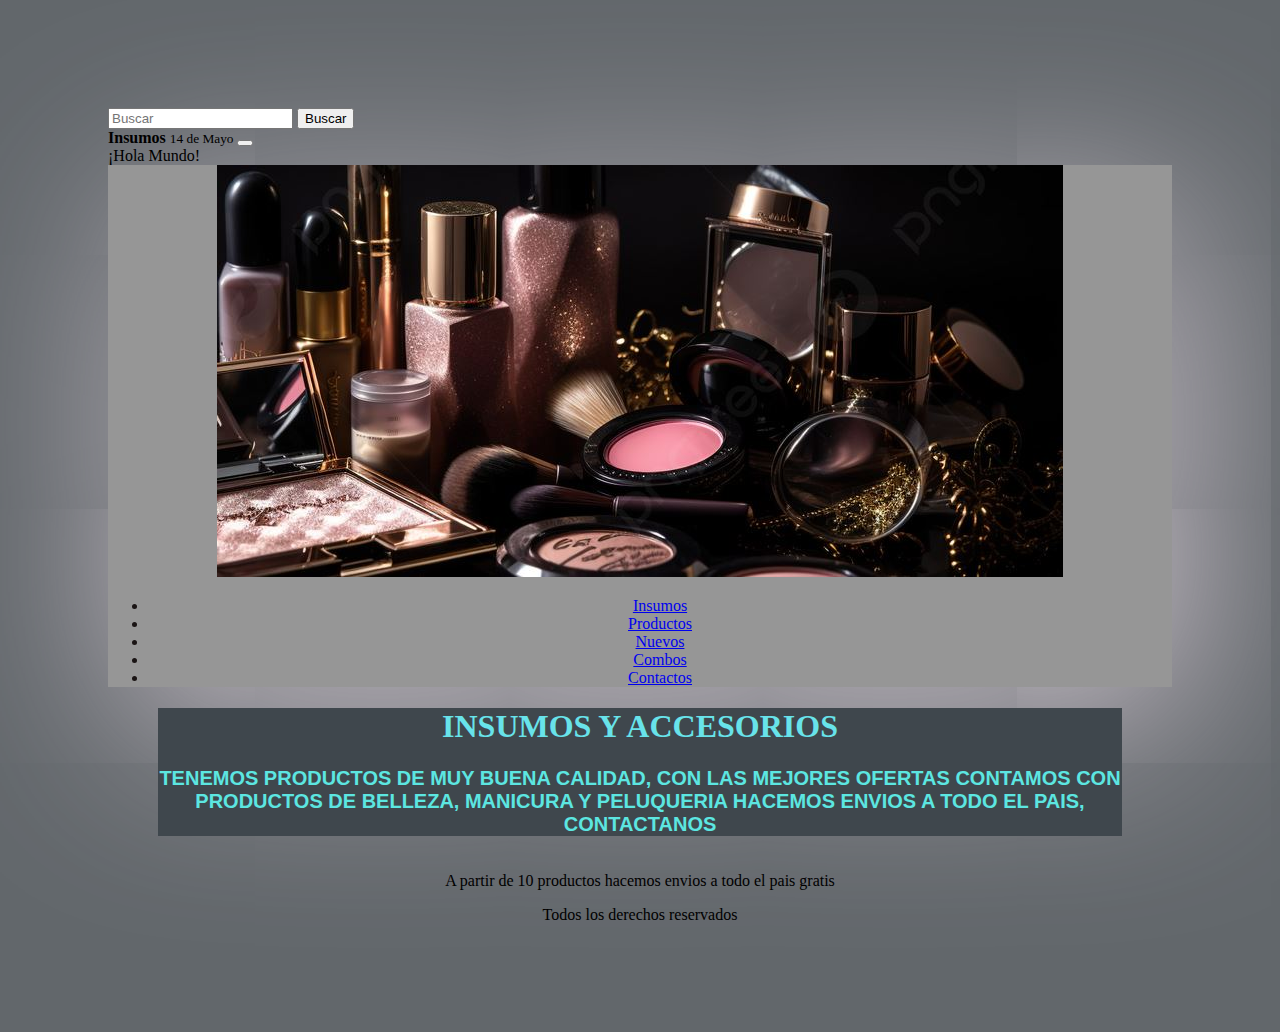
<file: index.html>
<!DOCTYPE html>
<html lang="en">
<head>
    <meta charset="UTF-8">
    <meta http-equiv="X-UA-compatible" content="IE=edge">
    <meta name="viewport" content="width=device-width, initial-scale=1.0">
    <title>Insumos</title>
    <link rel="stylesheet" href="css/main.css">
   </head> 

 <body>
<link rel="preconnect" href="https://fonts.googleapis.com">
<link rel="preconnect" href="https://fonts.gstatic.com" crossorigin>
<link href="https://fonts.googleapis.com/css2?family=Rum+Raisin&display=swap" rel="stylesheet">
<nav class="navbar bg-body-tertiary">
  <div class="container-fluid">
    <form class="d-flex" role="search">
      <input class="form-control me-2" type="search" placeholder="Buscar" aria-label="Search">
      <button class="btn btn-outline-success" type="submit">Buscar</button>
    </form>
  </div>
</nav>
<div class="toast" role="alert" aria-live="assertive" aria-atomic="true">
  <div class="toast-header">
    <strong class="me-auto">Insumos</strong>
    <small>14 de Mayo</small>
    <button type="button" class="btn-close" data-bs-dismiss="toast" aria-label="Close"></button>
  </div>
  <div class="toast-body">
    ¡Hola Mundo!
  </div>
</div>

</div>


      <header>
        <img src="img/Captura.JPG">
           <nav>
                <ul>
                    <li>
                    <a href="pages/insumos.html">
                         Insumos 
                      </a>
                  </li>
                    <li>
                      <a href="pages/productos.html">
                         Productos
                      </a>

                    </li>
                    <li>
                      <a href="pages/nuevos.html">
                        Nuevos
                      </a>

                    </li>
                    <li>
                    <a href="pages/combos.html">
                       Combos 
                    </a>
                    </li>
                    <li>
                       
                    <a href="pages/contactos.html">
                       Contactos
                    </a>
                    </li>
                </ul>
           </nav>
      </header>
      <main>
          <h1>Insumos y Accesorios</h1>
          <h4 Manicura, peluqueria y maquillajes h4>
             <h3>
            Tenemos productos de muy buena calidad, con las mejores ofertas
            Contamos con productos de belleza, manicura y peluqueria
            Hacemos envios a todo el pais, contactanos
          </h3> 
          
      </main>

      <section class="textos"> 
        <p>A partir de 10 productos hacemos envios a todo el pais gratis</p>
      </section>

      <footer>
          Todos los derechos reservados
      </footer>
</body>
</html>
</file>
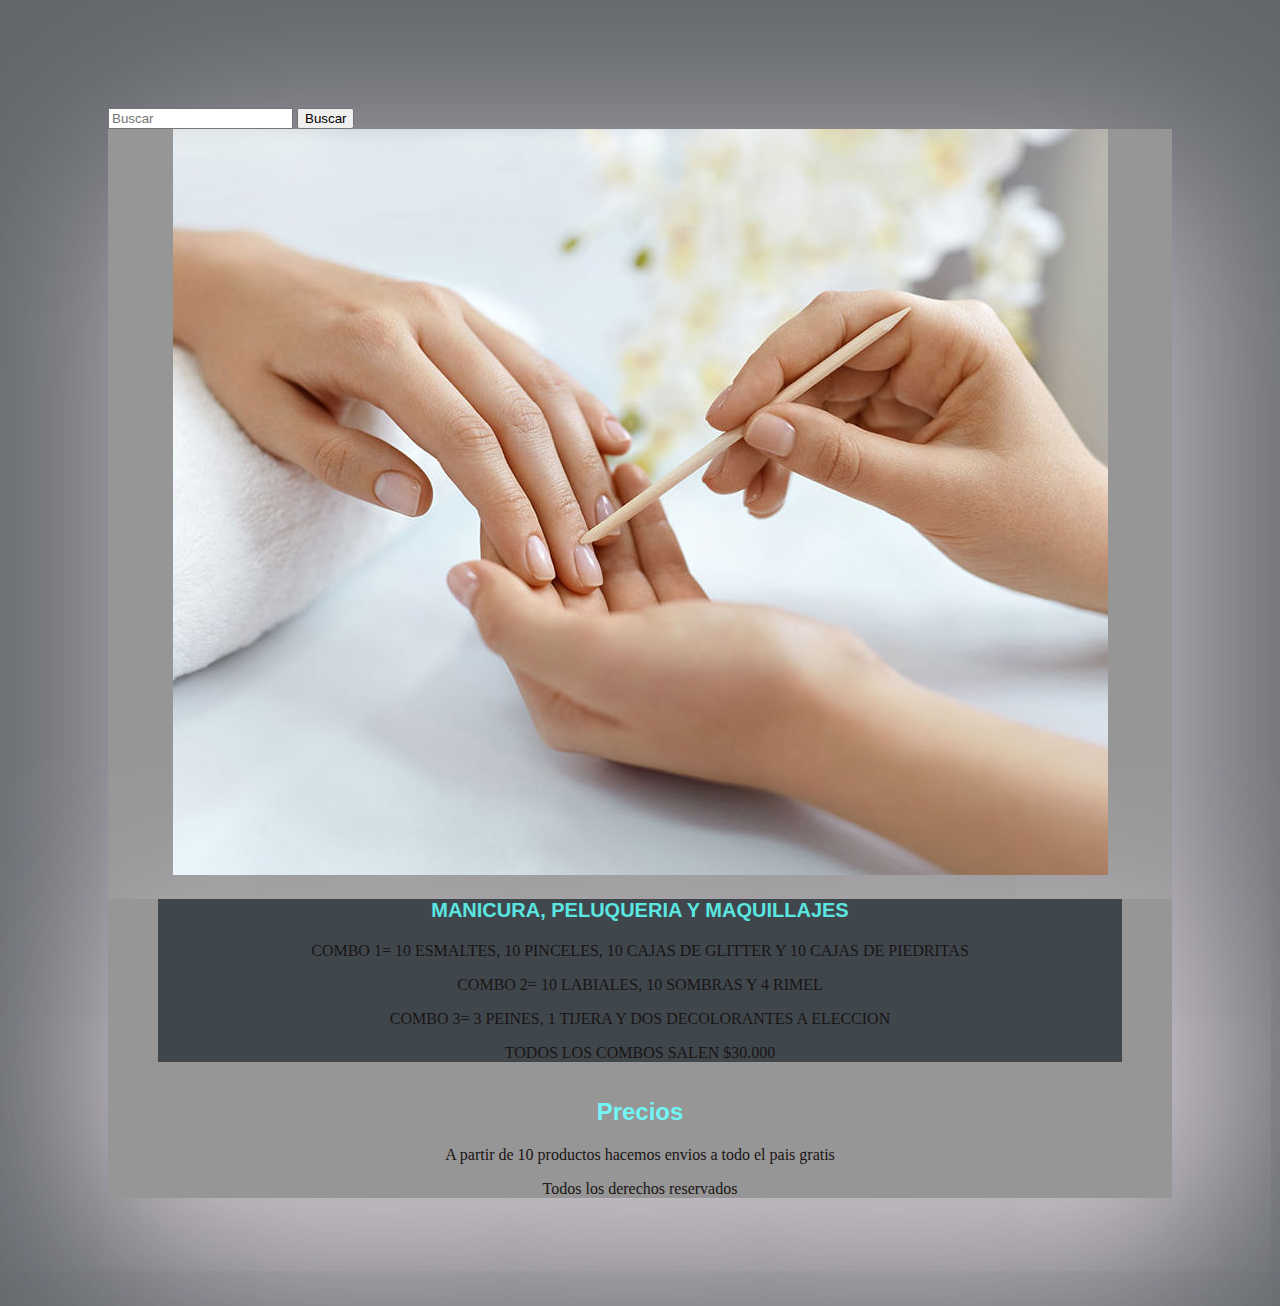
<file: pages/combos.html>
<!DOCTYPE html>
<html lang="en">
<head>
    <meta charset="UTF-8">
    <meta http-equiv="X-UA-compatible" content="IE=edge">
    <meta name="viewport" content="width=device-width, initial-scale=1.0">
    <title>combos</title>
    <link rel="stylesheet" href="../css/main.css">
</head>
<body>
  <nav class="navbar bg-body-tertiary">
    <div class="container-fluid">
      <form class="d-flex" role="search">
        <input class="form-control me-2" type="search" placeholder="Buscar" aria-label="Search">
        <button class="btn btn-outline-success" type="submit">Buscar</button>
      </form>
    </div>
  </nav>
  
        <header>
            <img src="../img/0d430ea489184176a588714c0122805c.jpg" alt="">
        <header>
          
           
        <main>
        <h3>Manicura, peluqueria y maquillajes </h3>
        <p>combo 1= 10 Esmaltes, 10 pinceles, 10 cajas de glitter y 10 cajas de piedritas<p>
        <p>combo 2= 10 Labiales, 10 sombras y 4 rimel</p> 
        <p>combo 3= 3 Peines, 1 tijera y dos decolorantes a eleccion</p>
           
        Todos los combos salen $30.000
        </p>
        </main>  

    <section>
       <h2>Precios</h2>
       <p>A partir de 10 productos hacemos envios a todo el pais gratis</p>
    </section>
    

    <footer>
        Todos los derechos reservados
    </footer>
</body>
</html>
</file>
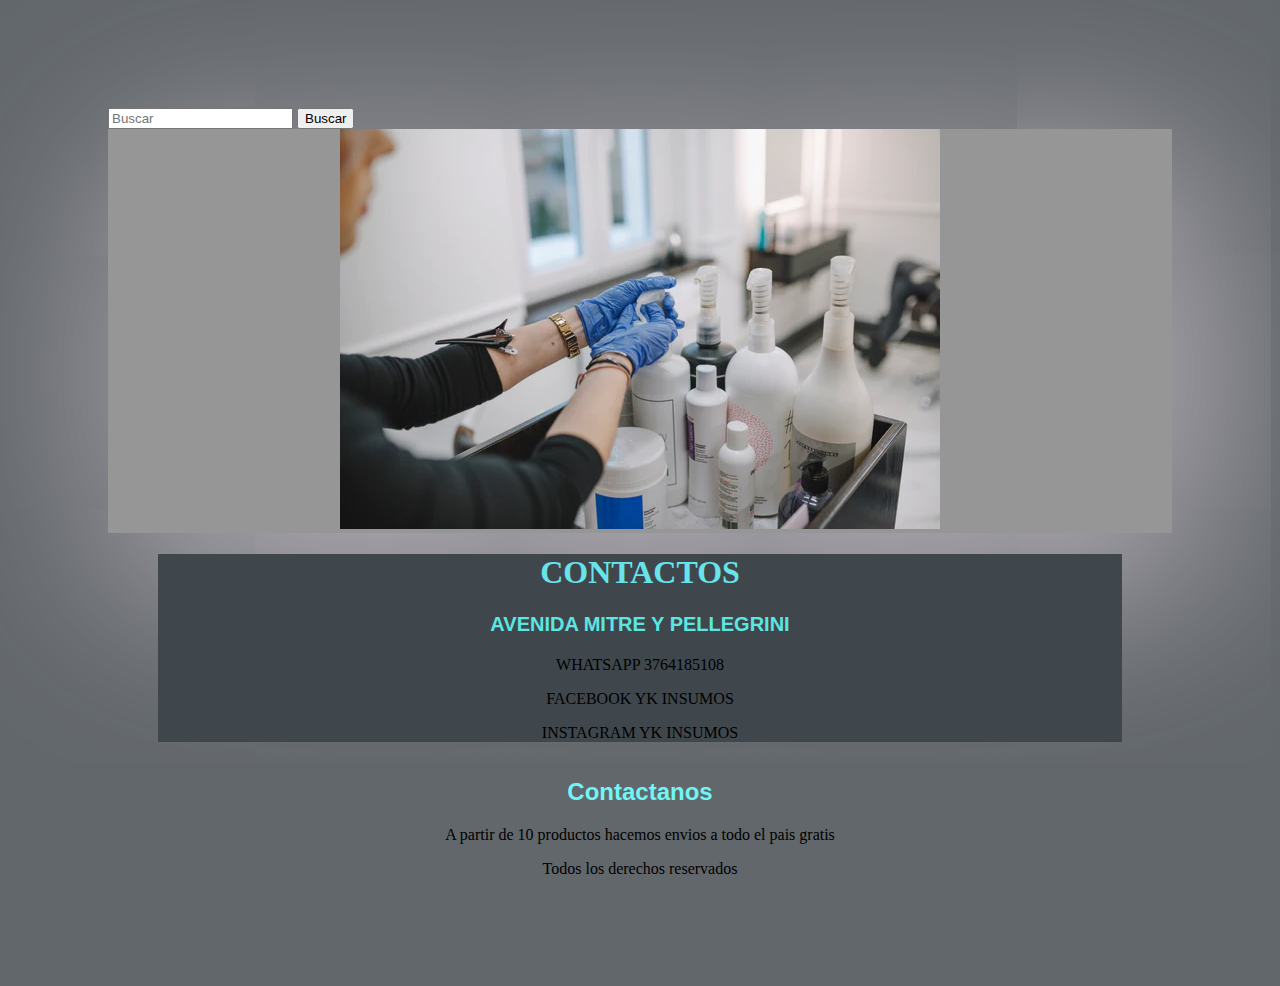
<file: pages/contactos.html>
<!DOCTYPE html>
<html lang="en">
<head>
    <meta charset="UTF-8">
    <meta http-equiv="X-UA-compatible" content="IE=edge">
    <meta name="viewport" content="width=device-width, initial-scale=1.0">
    <title>contactos</title>
    <link rel="stylesheet" href="../css/main.css">

</head>
<body>
  <nav class="navbar bg-body-tertiary">
    <div class="container-fluid">
      <form class="d-flex" role="search">
        <input class="form-control me-2" type="search" placeholder="Buscar" aria-label="Search">
        <button class="btn btn-outline-success" type="submit">Buscar</button>
      </form>
    </div>
  </nav>

           <header>  
               <nav>
                     <img src="../img/desinfeccion-peluqueria-limpieza_grande.webp" alt="">
               </nav>
          </header>
         
      <main>
        <h1>Contactos</h1>
        <h3>Avenida Mitre y Pellegrini</h3>
         <p>Whatsapp 3764185108</p>
         <p>Facebook YK Insumos</p>
         <p>Instagram yk insumos</p>
     </main>

     
    <section>
       <h2>Contactanos</h2>
       <p>A partir de 10 productos hacemos envios a todo el pais gratis</p>
    </section>


    <footer>
        Todos los derechos reservados
    </footer>
</body>
</html>
</file>
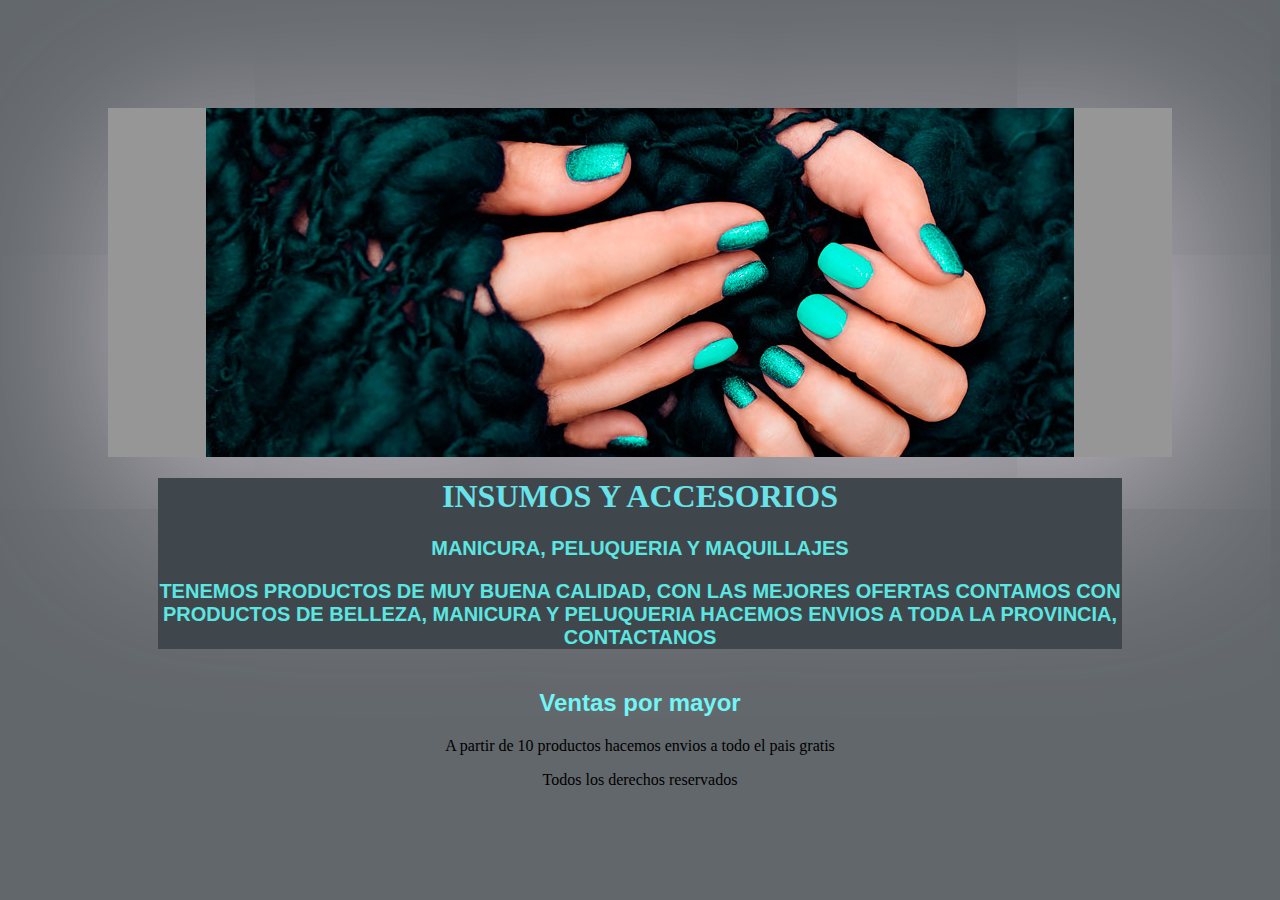
<file: pages/insumos.html>
<!DOCTYPE html>
<html lang="en">
<head>
    <meta charset="UTF-8">
    <meta http-equiv="X-UA-compatible" content="IE=edge">
    <meta name="viewport" content="width=device-width, initial-scale=1.0">
    <title>Insumos</title>
    <link rel="stylesheet" href="../css/main.css">
</head>
<body>

    <header>
        <div class="img">
           <img src="../img/ima.jpg" alt="">
        </div>
    </header>    
          
    <main>  
        <div class="textos">
             <h1>Insumos y Accesorios</h1>
             <h3>Manicura, peluqueria y maquillajes</h3>
             <h3>Tenemos productos de muy buena calidad, con las mejores ofertas
                 Contamos con productos de belleza, manicura y peluqueria
                 Hacemos envios a toda la provincia, contactanos</h3>
        </div>  
        

    </main>

  
    <section>
       <h2>Ventas por mayor</h2>
         <p>A partir de 10 productos hacemos envios a todo el pais gratis</p>
    </section>

  
    <footer>
        Todos los derechos reservados
    </footer>
</body>
</html>
</file>
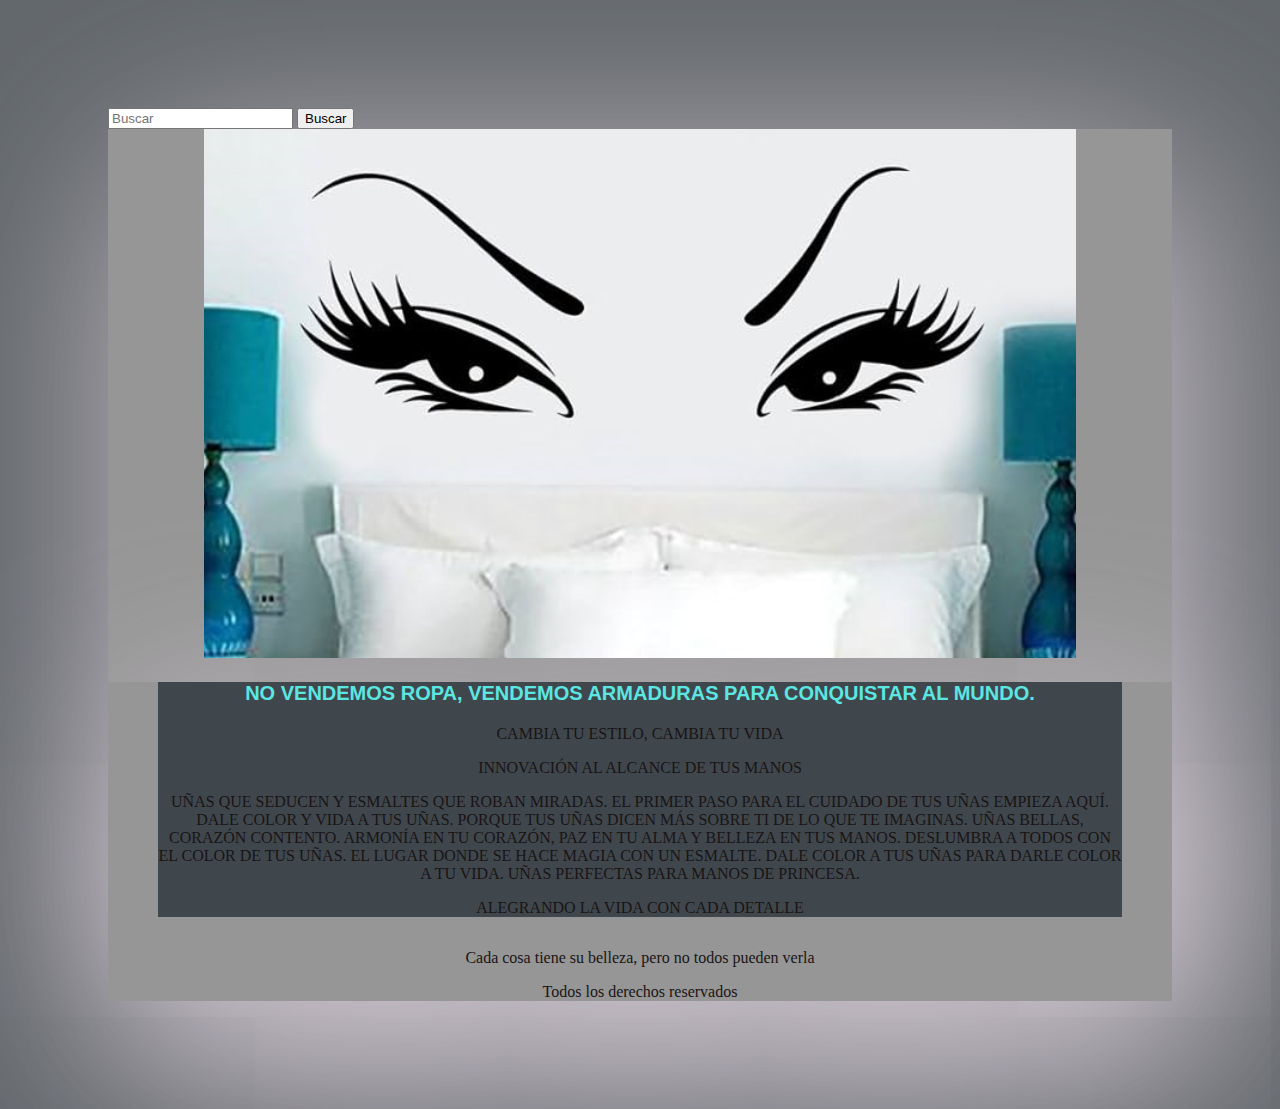
<file: pages/nuevos.html>
<!DOCTYPE html>
<html lang="en">
<head>
    <meta charset="UTF-8">
    <meta http-equiv="X-UA-compatible" content="IE=edge">
    <meta name="viewport" content="width=device-width, initial-scale=1.0">
    <title>combos</title>
    <link rel="stylesheet" href="../css/main.css">
</head>
<body>
  <nav class="navbar bg-body-tertiary">
    <div class="container-fluid">
      <form class="d-flex" role="search">
        <input class="form-control me-2" type="search" placeholder="Buscar" aria-label="Search">
        <button class="btn btn-outline-success" type="submit">Buscar</button>
      </form>
    </div>
  </nav>
  
        <header>
            <img src="../img/Imagen.PNG" alt="">
        <header>
      
           
        <main>
        <h3>No vendemos ropa, vendemos armaduras para conquistar al mundo.</h3>
        <p>Cambia tu estilo, cambia tu vida<p>
        <p>Innovación al alcance de tus manos</p> 
        <p>Uñas que seducen y esmaltes que roban miradas.
            El primer paso para el cuidado de tus uñas empieza aquí.
            Dale color y vida a tus uñas.
            Porque tus uñas dicen más sobre ti de lo que te imaginas.
            Uñas bellas, corazón contento.
            Armonía en tu corazón, paz en tu alma y belleza en tus manos.
            Deslumbra a todos con el color de tus uñas.
            El lugar donde se hace magia con un esmalte.
            Dale color a tus uñas para darle color a tu vida.
            Uñas perfectas para manos de princesa.</p>
           
            <p>Alegrando la vida con cada detalle</p>
        
        </main>  

    <section> 
       <p>Cada cosa tiene su belleza, pero no todos pueden verla</p>
    </section>
    

    <footer>
        Todos los derechos reservados
    </footer>
</body>
</html>
</file>
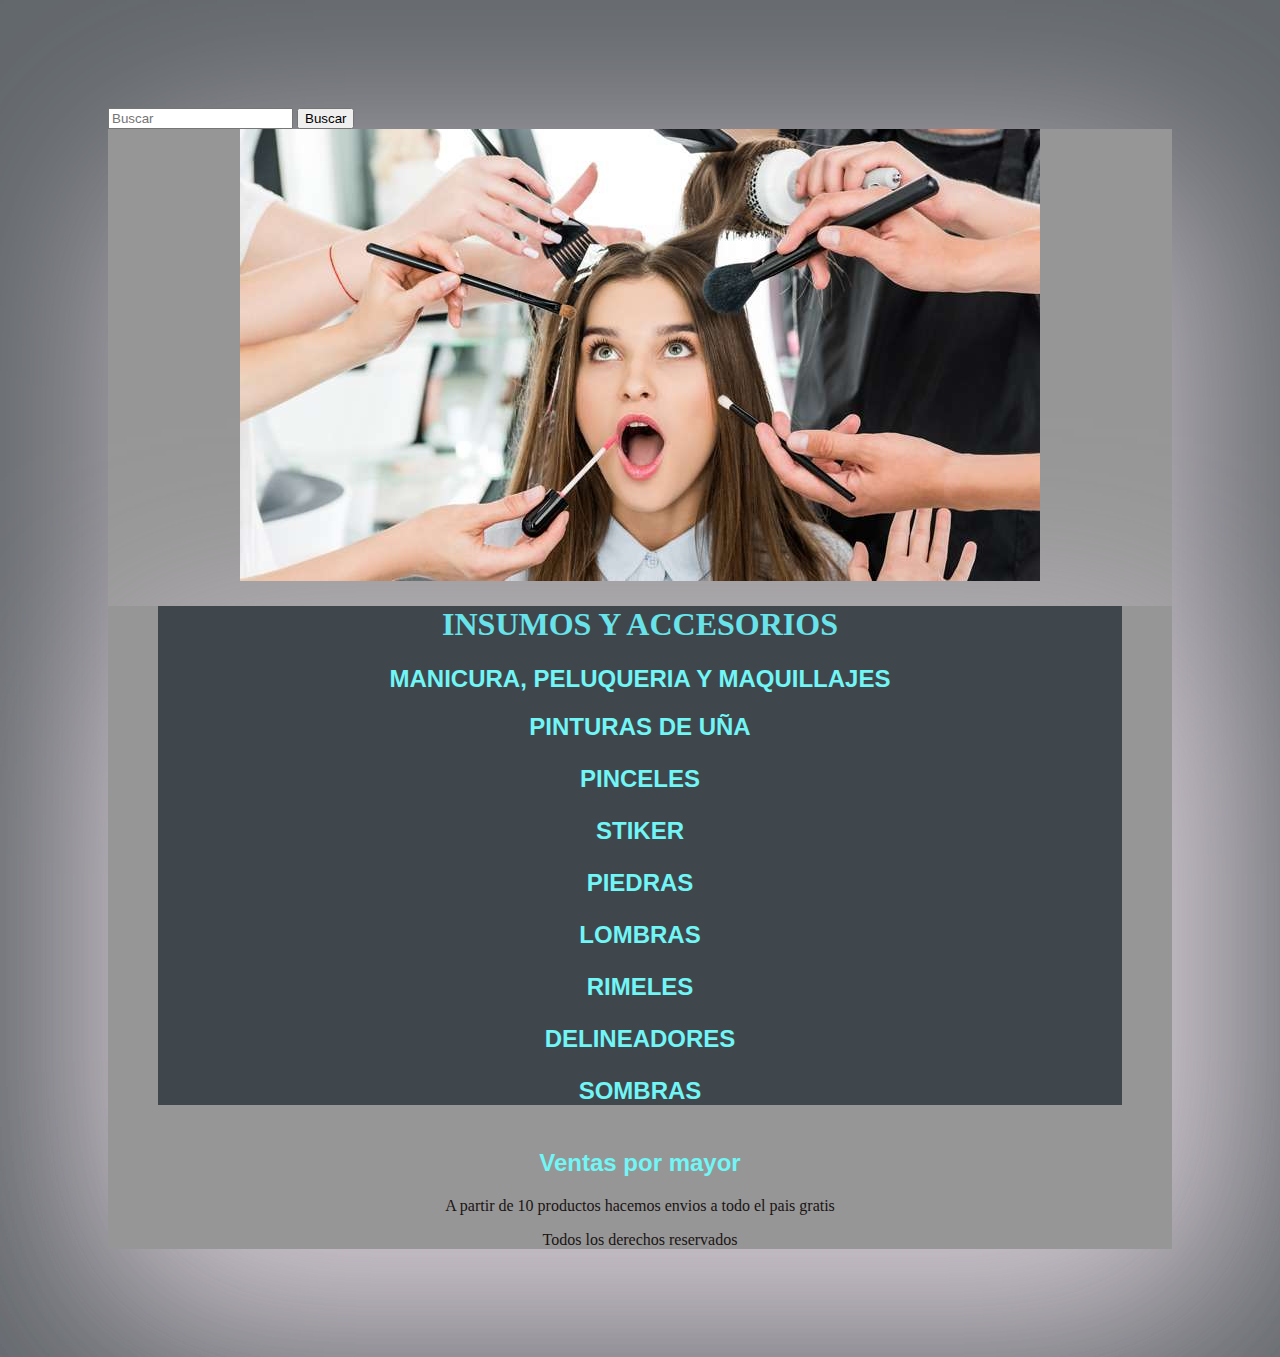
<file: pages/productos.html>
<!DOCTYPE html>
<html lang="en">
<head>
    <meta charset="UTF-8">
    <meta http-equiv="X-UA-compatible" content="IE=edge">
    <meta name="viewport" content="width=device-width, initial-scale=1.0">
    <title>Productos</title>
    <link rel="stylesheet" href="../css/main.css">
</head>
<body>
  <nav class="navbar bg-body-tertiary">
    <div class="container-fluid">
      <form class="d-flex" role="search">
        <input class="form-control me-2" type="search" placeholder="Buscar" aria-label="Search">
        <button class="btn btn-outline-success" type="submit">Buscar</button>
      </form>
    </div>
  </nav>

    <header>
            <img src="../img/min15859.jpg">
    <header>

      <main>
        <h1>Insumos y Accesorios</h1>
        <h2>Manicura, Peluqueria y Maquillajes</h2>
        <h2>Pinturas de uña
        <p>Pinceles</p>
        <p>Stiker</p>
        <p>Piedras</p>
        <P>Lombras</P>
        <P>Rimeles</P>
        <P>Delineadores</P>
        <p>Sombras</p></h2>
      </main>

  
    <section>
         <div>
              <h2>Ventas por mayor</h2>
              <p>A partir de 10 productos hacemos envios a todo el pais gratis</p>
         </div>
    </section>

    <footer>
        Todos los derechos reservados
    </footer>
</body>
</html>
</file>
<file: css/main.css>
body {
  background-color: grey;
  padding: 100px;
  color: black;
  border: grey;
}

h1 {
  display: block;
  color: rgb(104, 227, 234);
  text-align: center;
}

h2 {
  color: rgb(113, 245, 245);
  text-align: center;
  font-family: Arial, Helvetica, sans-serif;
  display: block;
}

h3 {
  color: rgb(92, 230, 225);
  text-align: center;
  font-family: Arial, Helvetica, sans-serif;
  display: flex;
  font-size: 20px;
  justify-content: center;
}

header {
  background-color: #969696;
  border-color: aquamarine;
  color: rgb(26, 20, 20);
  text-align: center;
  box-shadow: 20px 40px 200px rgb(205, 196, 205);
}

header .img {
  max-width: 100%;
  display: flex;
  justify-content: center;
  color: rgb(221, 219, 223);
}

header .nav {
  margin-right: 100px;
  color: rgb(63, 54, 116);
  text-align: center;
  display: flex;
  gap: 50px;
}

header .nav .ul {
  color: whitesmoke;
  list-style: none;
  display: flex;
  gap: 20px;
}

header .il {
  font-family: Arial, Helvetica, sans-serif;
  font-weight: 50px;
  align-items: baseline;
  list-style: none;
  flex-direction: column;
  display: flex;
}

header .div {
  list-style: none;
  display: flex;
  text-align: center;
  gap: 50px;
}

main {
  text-align: center;
  justify-content: center;
  margin: 10px 50px;
  text-decoration: none;
  text-transform: uppercase;
  margin-top: 20px;
}

main .h3 {
  font-size: 20px;
  text-align: center;
  display: flex;
  justify-content: center;
  font-style: normal;
  font-family: "Franklin Gothic Medium", "Arial Narrow", Arial, sans-serif;
}

main .h4 {
  font-size: 20px;
  text-align: center;
  display: flex;
  justify-content: center;
  font-style: normal;
  font-family: "Franklin Gothic Medium", "Arial Narrow", Arial, sans-serif;
}

main .p {
  font-size: 100px;
  background-color: rgb(94, 227, 207);
  display: flex;
}

main {
  margin: 10px 50px;
  text-align: center;
  text-decoration: none;
  text-transform: uppercase;
  margin-top: 20px;
}

main .img {
  display: flex;
}

footer {
  list-style-type: georgian;
  text-align: center;
  font: optional;
  display: flex;
  justify-content: center;
}

@media screen and (min-width: 500px) {
  main {
    background-color: rgb(63, 71, 77);
    grid-template-columns: repeat(1, 1fr);
    grid-row: repeat(1, 50%);
  }
}
@media screen and (min-width: 1024px) {
  body {
    background-color: rgb(98, 103, 107);
  }
}
section {
  align-content: center;
  text-align: center;
}

section .img {
  width: 10%;
  text-align: center;
  justify-content: center;
  display: flex;
}

section .div {
  width: 30%;
  text-align: center;
  justify-content: center;
}

.main-ejemplo {
  margin: 10px 50px;
  text-align: center;
  text-decoration: none;
  text-transform: uppercase;
  margin-top: 20px;
  width: 10px;
  font: 321px;
  height: 22px;
}

.footer-ejemplo {
  margin: 10px 50px;
  text-align: center;
  text-decoration: none;
  text-transform: uppercase;
  margin-top: 20px;
  width: 200px;
  font: 100px;
  height: 151px;
}

.prueba-header {
  background-color: tomato;
}
.prueba-header .p {
  font-size: light;
}

/*# sourceMappingURL=main.css.map */
</file>
